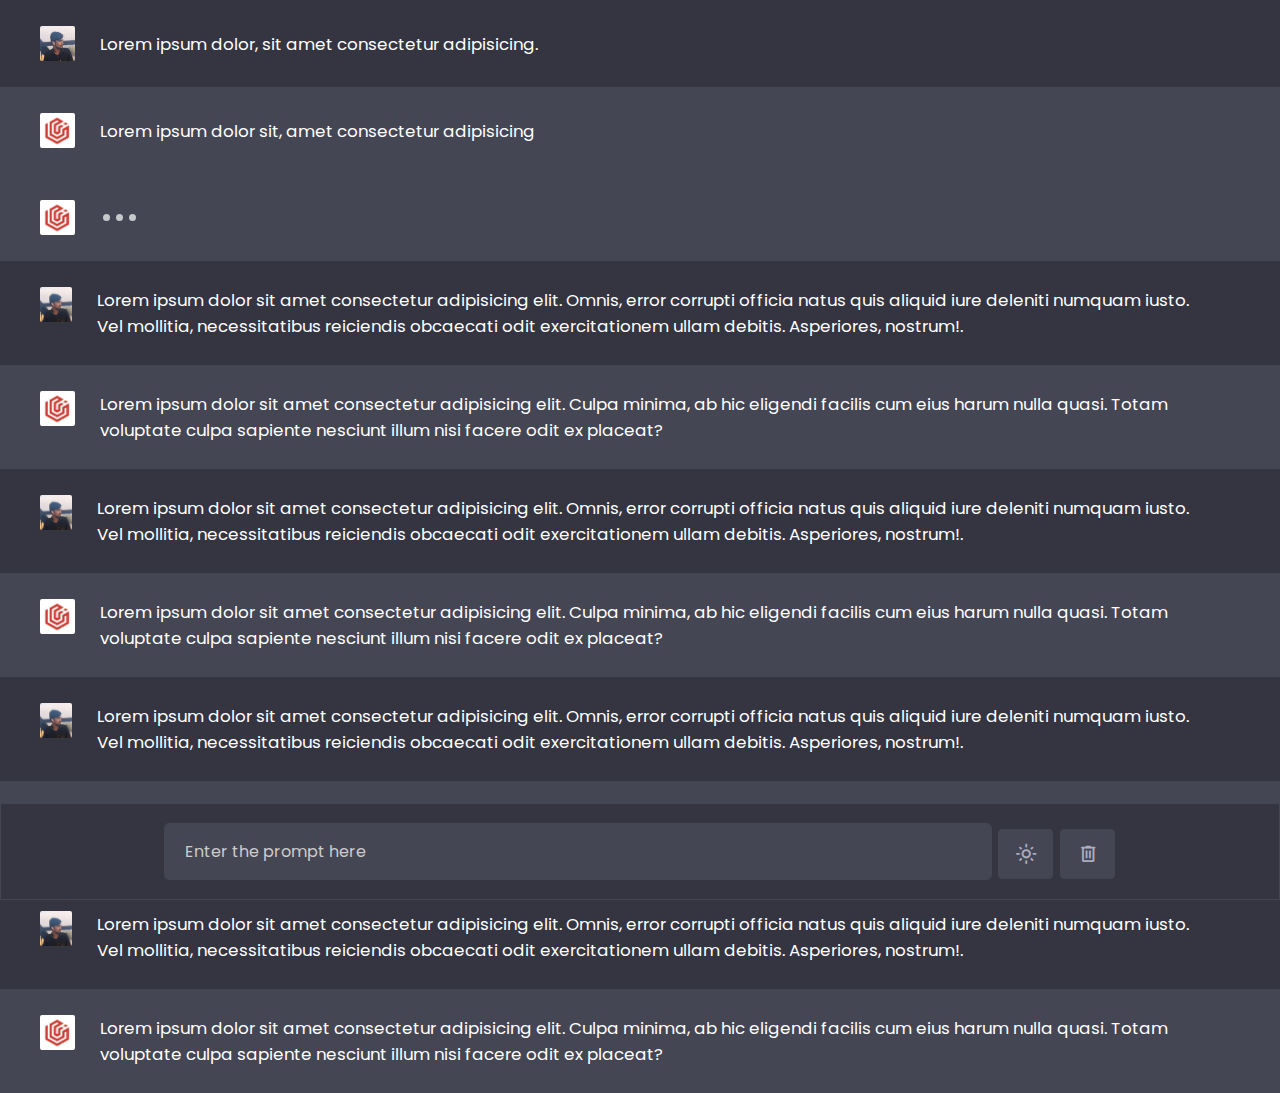
<file: chat gpt clone/index.html>
<!DOCTYPE html>
<html lang="en">
<head>
     <meta charset="UTF-8">
     <meta name="viewport" content="width=device-width, initial-scale=1.0">
     <title>Chat-GPT clone</title>
     <link rel="stylesheet" href="style.css">
     <link rel="stylesheet" href="https://fonts.googleapis.com/css2?family=Material+Symbols+Rounded:opsz,wght,FILL,GRAD@20..48,100..700,0..1,-50..200">
</head>
<body>
     <!-- Chat container -->
      <div class="chat-container">
          <div class="chat outgoing">
               <div class="chat-content">
                    <div class="chat-details">
                         <img src="1.png" alt="user-img">
                         <p>Lorem ipsum dolor, sit amet consectetur adipisicing.</p>
                    </div>
               </div>
          </div>
          <div class="chat incoming">
               <div class="chat-content">
                    <div class="chat-details">
                         <img src="2.png" alt="Chatbot-img">
                         <p>Lorem ipsum dolor sit, amet consectetur adipisicing </p>
                    </div>
                    <span class="material-symbols-rounded">content_copy</span>
               </div>
          </div>
          <div class="chat incoming">
               <div class="chat-content">
                    <div class="chat-details">
                         <img src="2.png" alt="Chatbot-img">
                         <div class="typing-animation">
                              <div class="typing-dot" style="--delay: 0.2s"></div>
                              <div class="typing-dot" style="--delay: 0.3s"></div>
                              <div class="typing-dot" style="--delay: 0.4s"></div> 
                         </div>
                    </div>
                    <span class="material-symbols-rounded">content_copy</span>
               </div>
          </div>
          <div class="chat outgoing">
               <div class="chat-content">
                    <div class="chat-details">
                         <img src="1.png" alt="user-img">
                         <p>Lorem ipsum dolor sit amet consectetur adipisicing elit. Omnis, error corrupti officia natus quis aliquid iure deleniti numquam iusto. Vel mollitia, necessitatibus reiciendis obcaecati odit exercitationem ullam debitis. Asperiores, nostrum!.</p>
                    </div>
               </div>
          </div>
          <div class="chat incoming">
               <div class="chat-content">
                    <div class="chat-details">
                         <img src="2.png" alt="Chatbot-img">
                         <p>Lorem ipsum dolor sit amet consectetur adipisicing elit. Culpa minima, ab hic eligendi facilis cum eius harum nulla quasi. Totam voluptate culpa sapiente nesciunt illum nisi facere odit ex placeat? </p>
                    </div>
                    <span class="material-symbols-rounded">content_copy</span>
               </div>
          </div>
          <div class="chat outgoing">
               <div class="chat-content">
                    <div class="chat-details">
                         <img src="1.png" alt="user-img">
                         <p>Lorem ipsum dolor sit amet consectetur adipisicing elit. Omnis, error corrupti officia natus quis aliquid iure deleniti numquam iusto. Vel mollitia, necessitatibus reiciendis obcaecati odit exercitationem ullam debitis. Asperiores, nostrum!.</p>
                    </div>
               </div>
          </div>
          <div class="chat incoming">
               <div class="chat-content">
                    <div class="chat-details">
                         <img src="2.png" alt="Chatbot-img">
                         <p>Lorem ipsum dolor sit amet consectetur adipisicing elit. Culpa minima, ab hic eligendi facilis cum eius harum nulla quasi. Totam voluptate culpa sapiente nesciunt illum nisi facere odit ex placeat? </p>
                    </div>
                    <span class="material-symbols-rounded">content_copy</span>
               </div>
          </div>
          <div class="chat outgoing">
               <div class="chat-content">
                    <div class="chat-details">
                         <img src="1.png" alt="user-img">
                         <p>Lorem ipsum dolor sit amet consectetur adipisicing elit. Omnis, error corrupti officia natus quis aliquid iure deleniti numquam iusto. Vel mollitia, necessitatibus reiciendis obcaecati odit exercitationem ullam debitis. Asperiores, nostrum!.</p>
                    </div>
               </div>
          </div>
          <div class="chat incoming">
               <div class="chat-content">
                    <div class="chat-details">
                         <img src="2.png" alt="Chatbot-img">
                         <p>Lorem ipsum dolor sit amet consectetur adipisicing elit. Culpa minima, ab hic eligendi facilis cum eius harum nulla quasi. Totam voluptate culpa sapiente nesciunt illum nisi facere odit ex placeat? </p>
                    </div>
                    <span class="material-symbols-rounded">content_copy</span>
               </div>
          </div>
          <div class="chat outgoing">
               <div class="chat-content">
                    <div class="chat-details">
                         <img src="1.png" alt="user-img">
                         <p>Lorem ipsum dolor sit amet consectetur adipisicing elit. Omnis, error corrupti officia natus quis aliquid iure deleniti numquam iusto. Vel mollitia, necessitatibus reiciendis obcaecati odit exercitationem ullam debitis. Asperiores, nostrum!.</p>
                    </div>
               </div>
          </div>
          <div class="chat incoming">
               <div class="chat-content">
                    <div class="chat-details">
                         <img src="2.png" alt="Chatbot-img">
                         <p>Lorem ipsum dolor sit amet consectetur adipisicing elit. Culpa minima, ab hic eligendi facilis cum eius harum nulla quasi. Totam voluptate culpa sapiente nesciunt illum nisi facere odit ex placeat? </p>
                    </div>
                    <span class="material-symbols-rounded">content_copy</span>
               </div>
          </div>
     </div>
     <!-- Typing container  -->
      <div class="typing-container">
          <div class="typing-content">
               <div class="typing-textarea">
                    <textarea id="chat-input" placeholder="Enter the prompt here" required></textarea>
                    <span id="send-btn" class="material-symbols-rounded">send</span>
               </div>
               <div class="typing-controls">
                    <span id="theme-btn" class="material-symbols-rounded">light_mode</span>
                    <span id="delete-btn" class="material-symbols-rounded">delete</span>
               </div>
          </div>
      </div>
</body> 
</html>
</file>
<file: chat gpt clone/style.css>
@import url('https://fonts.googleapis.com/css2?family=Poppins:wght@400;500;600&display=swap');
*{
     margin: 0;
     padding: 0;
     box-sizing: border-box;
     font-family: "Poppins", sans-serif;
}
:root{
     --text-color: #FFFFFF;
     --icon-color: #ACACBE;
     --icon-hover-bg: #5b5e71;
     --placeholder-color: #cccccc;
     --outgoing-chat-bg: #343541;
     --incoming-chat-bg: #444654;
     --outgoing-chat-border: #343541;
     --incoming-chat-border: #444654;
}
body{
     background: var(--outgoing-chat-bg);
}
/* chat conatainer styling */
.chat-container .chat{
     padding: 25px 10px;
     display: flex;
     justify-content: center;
     color: var(--text-color);
}  
.chat-container .chat.outgoing{
     background: var(--outgoing-chat-bg);
     border: 1px solid var(--outgoing-chat-border);
}
.chat-container .chat.incoming{
     background: var(--incoming-chat-bg);
     border: 1px solid var(--incoming-chat-border);
}
.chat .chat-content{
     display: flex;
     max-width: 1200px;
     width: 100%;
     align-items: flex-start;
     justify-content: space-between;
}
.chat .chat-content span{
     font-size: 1.3rem;
     color: var(--icon-color);
     visibility: hidden;
}
.chat:hover .chat-content span{
     visibility: visible;
}
.chat .chat-details{
     display: flex; 
     align-items: center;
}
.chat .chat-details img{
     width: 35px;
     height: 35px;
     align-self: flex-start;
     object-fit: cover;
     border-radius: 2px;
}
.chat .chat-details p {
     white-space: pre-wrap;
     font-size: 1.05rem;
     padding: 0 50px 0 25px;
}
span.material-symbols-rounded{
     user-select: none;
     cursor: pointer;
}    
.typing-animation{
     display: inline-flex;
     padding-left: 25px;
}
.typing-animation .typing-dot{
     height: 7px;
     width: 7px;
     opacity: 0.7;
     margin: 0 3px;
     border-radius: 50%;
     background-color: var(--text-color);
     animation: animateDots 1.5s var(--delay) ease-in-out infinite;
}
@keyframes animateDots {
     0%, 44% {
          transform: translateY(0px);
     }
     22%{
          opacity: 0.4;
          transform: translateY(-6px);
     }
     44% {
          opacity: 0.2;
     }
}
/* typing container styling */
.typing-container{
     position: fixed;
     bottom: 0;
     width: 100%;
     display: flex;
     padding: 20px 10px;
     justify-content: center;
     background: var(--outgoing-chat-bg);
     border: 1px solid var(--incoming-chat-border);
}
.typing-container .typing-content{
     max-width: 950px;
     width: 100%;
     display: flex;
     align-items: flex-end;
}
.typing-content .typing-textarea{
     width: 100%;
     display: flex;
     position: relative;
}
.typing-textarea textarea{
     width: 100%;
     height: 55px;
     border: none;
     resize: none;
     font-size: 1rem;
     border-radius: 4px;
     color: var(--text-color);
     padding: 15px 45px 15px 20px;
     background: var(--incoming-chat-bg);
     outline: 1px solid var(--incoming-chat-border);
}
.typing-textarea textarea::placeholder{
     color: var(--placeholder-color);
}
.typing-textarea span{
     position: absolute;
     right: 0;
     bottom: 0;
     visibility: hidden;
}
.typing-textarea textarea:valid ~ span{
     visibility: visible;
}
.typing-content span{
     height: 50px;
     width: 55px;
     display: flex;
     align-items: center;
     justify-content: center;
     color: var(--icon-color);
}
.typing-controls {
     display: flex;
}
.typing-controls span{
     margin-left: 7px;
     font-size: 1.4rem;
     border-radius: 4px;
     background: var(--incoming-chat-bg);
     border: 1px solid var(--incoming-chat-border);
}
</file>
